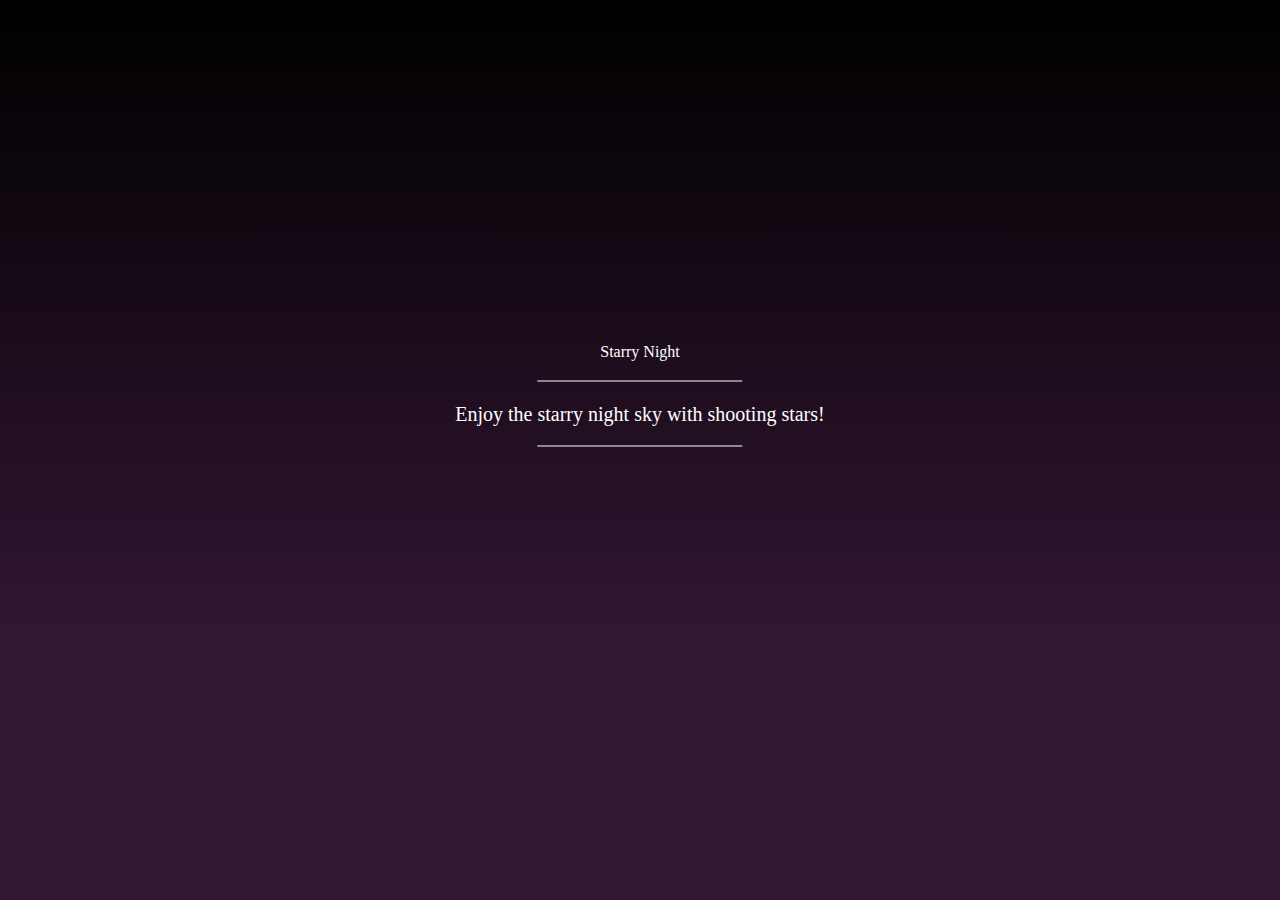
<file: test.html>
<!DOCTYPE html>
<html lang="en">
<head>
    <meta charset="UTF-8">
    <meta name="viewport" content="width=device-width, initial-scale=1.0">
    <title>Starry Night</title>
    <link rel="stylesheet" type="text/css" href="style/style.css">
</head>
<body>
    <div class="background"></div>
    <div class="content">
        <header>Starry Night</header>
        <hr class="hr">
        <div class="discription">Enjoy the starry night sky with shooting stars!</div>
        <hr class="hr">
        <!-- 导航等其他页面内容 -->
    </div>
    <script src="style/stars.js"></script>
</body>
</html>
</file>
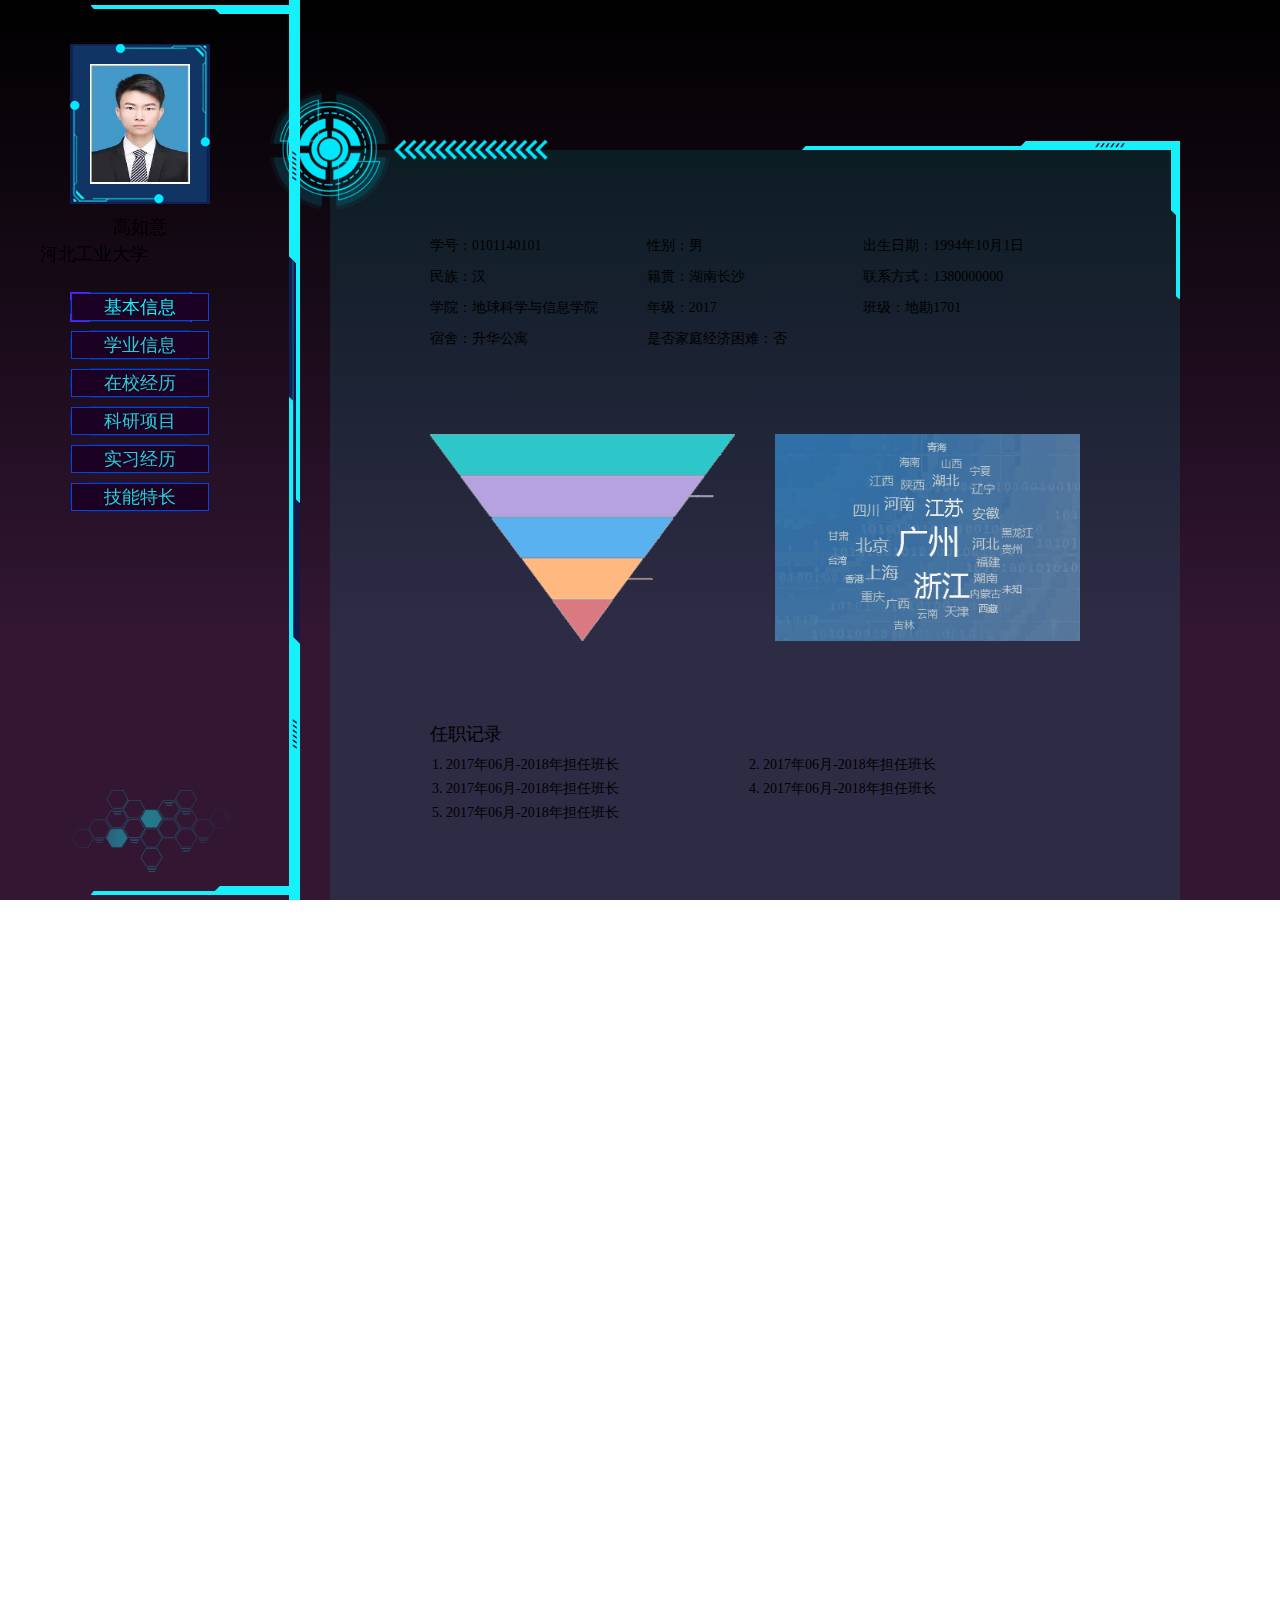
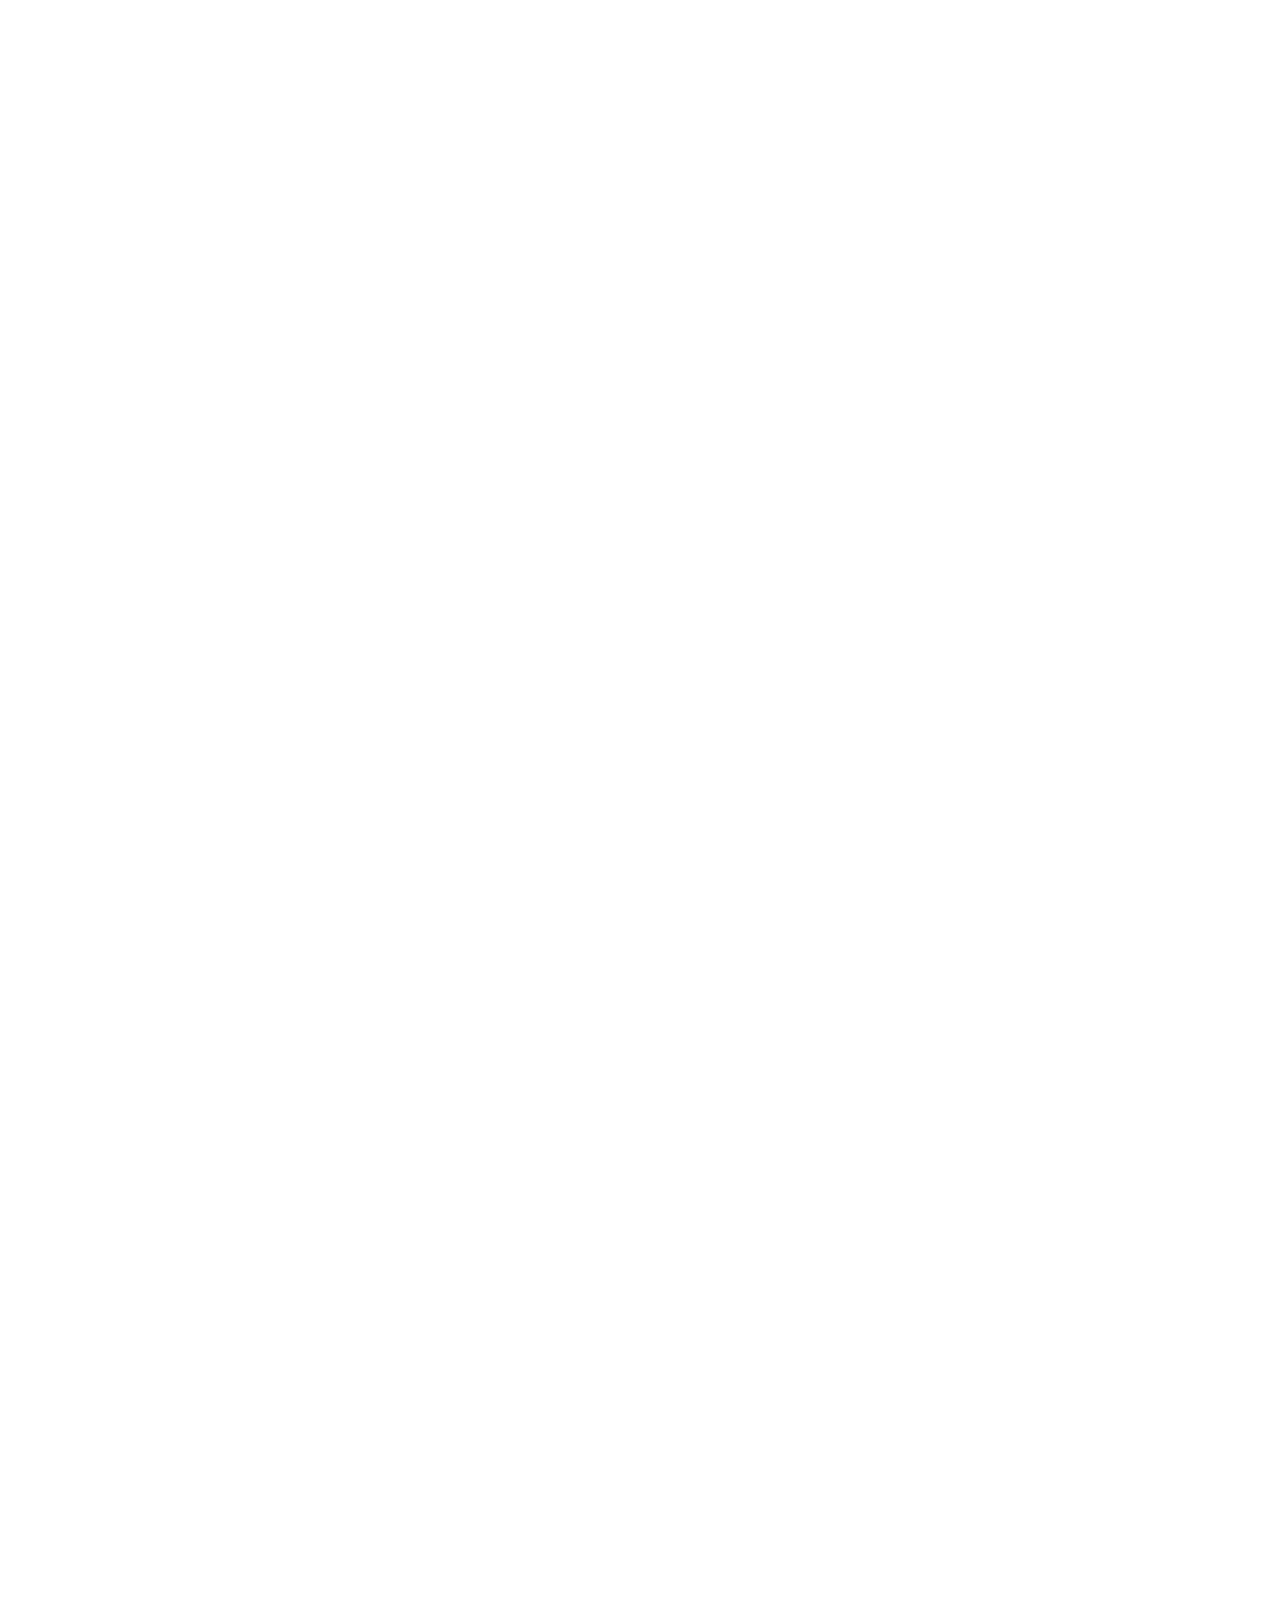
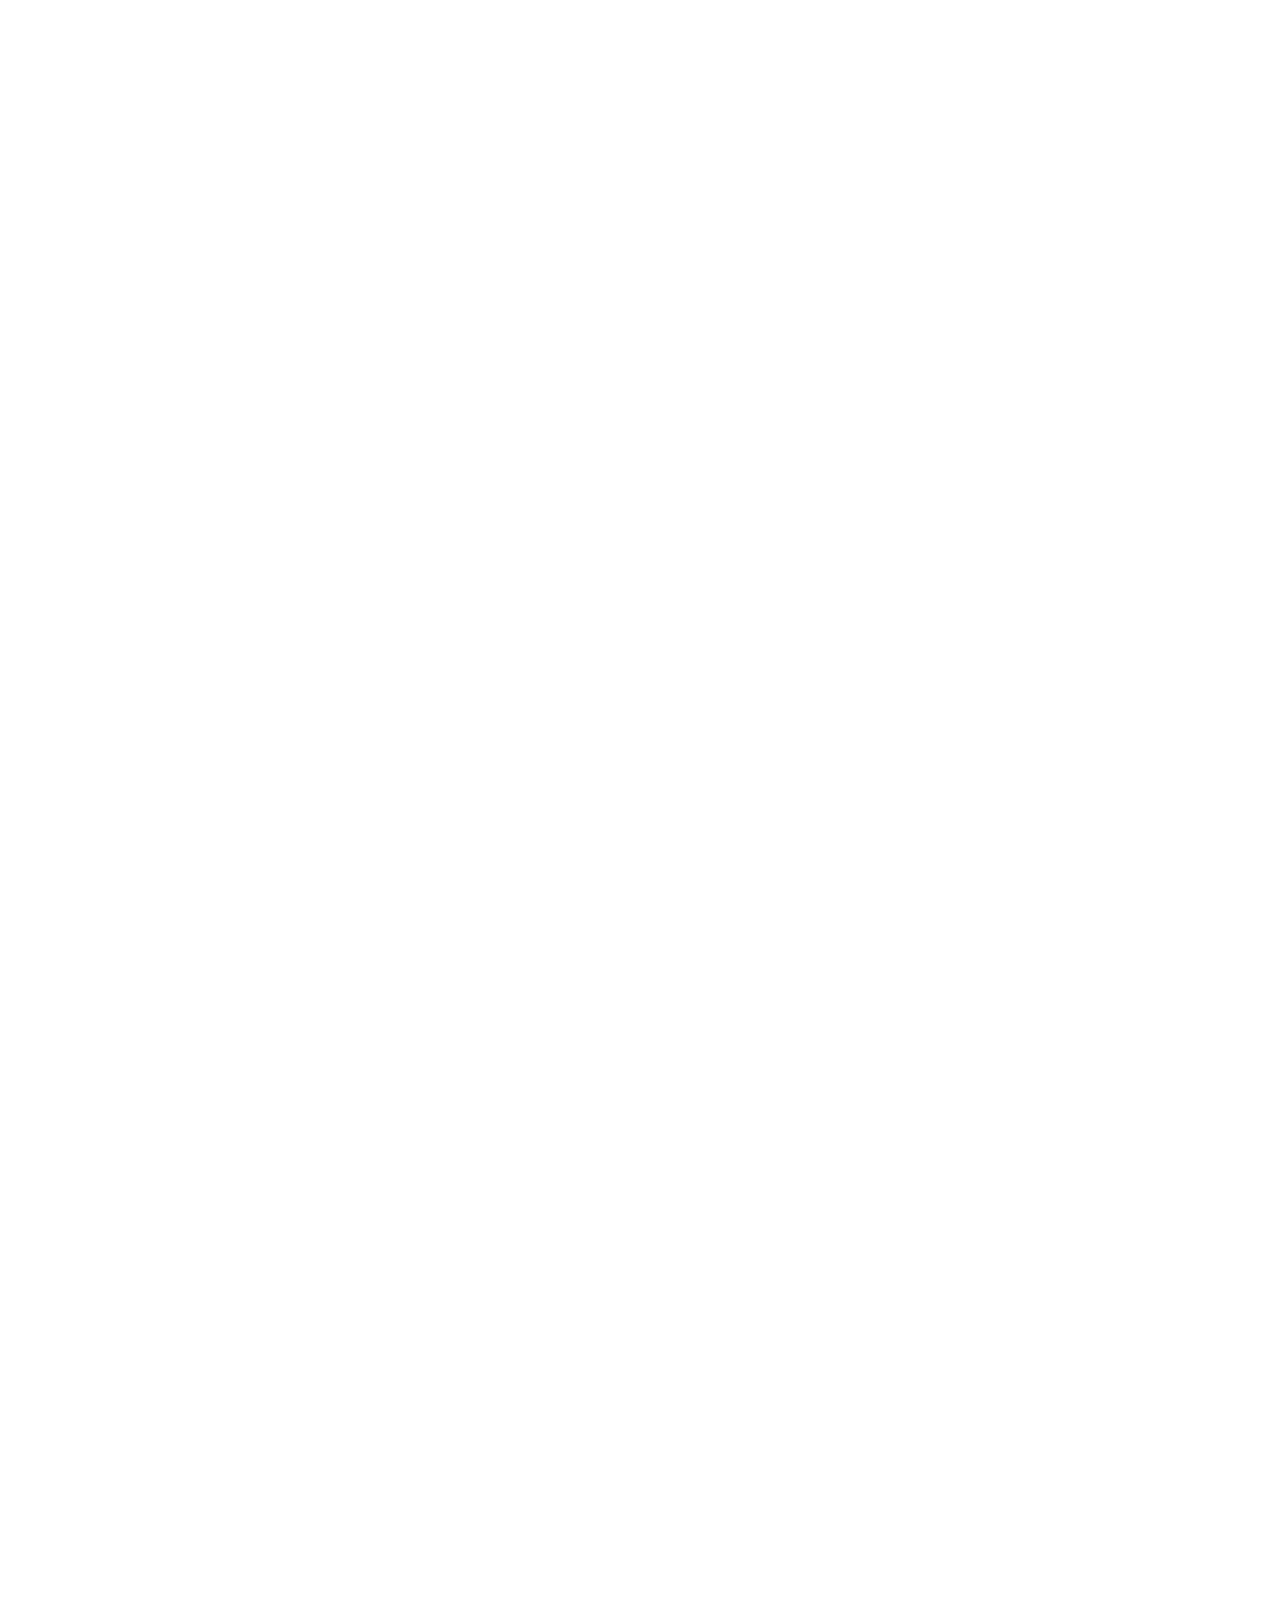
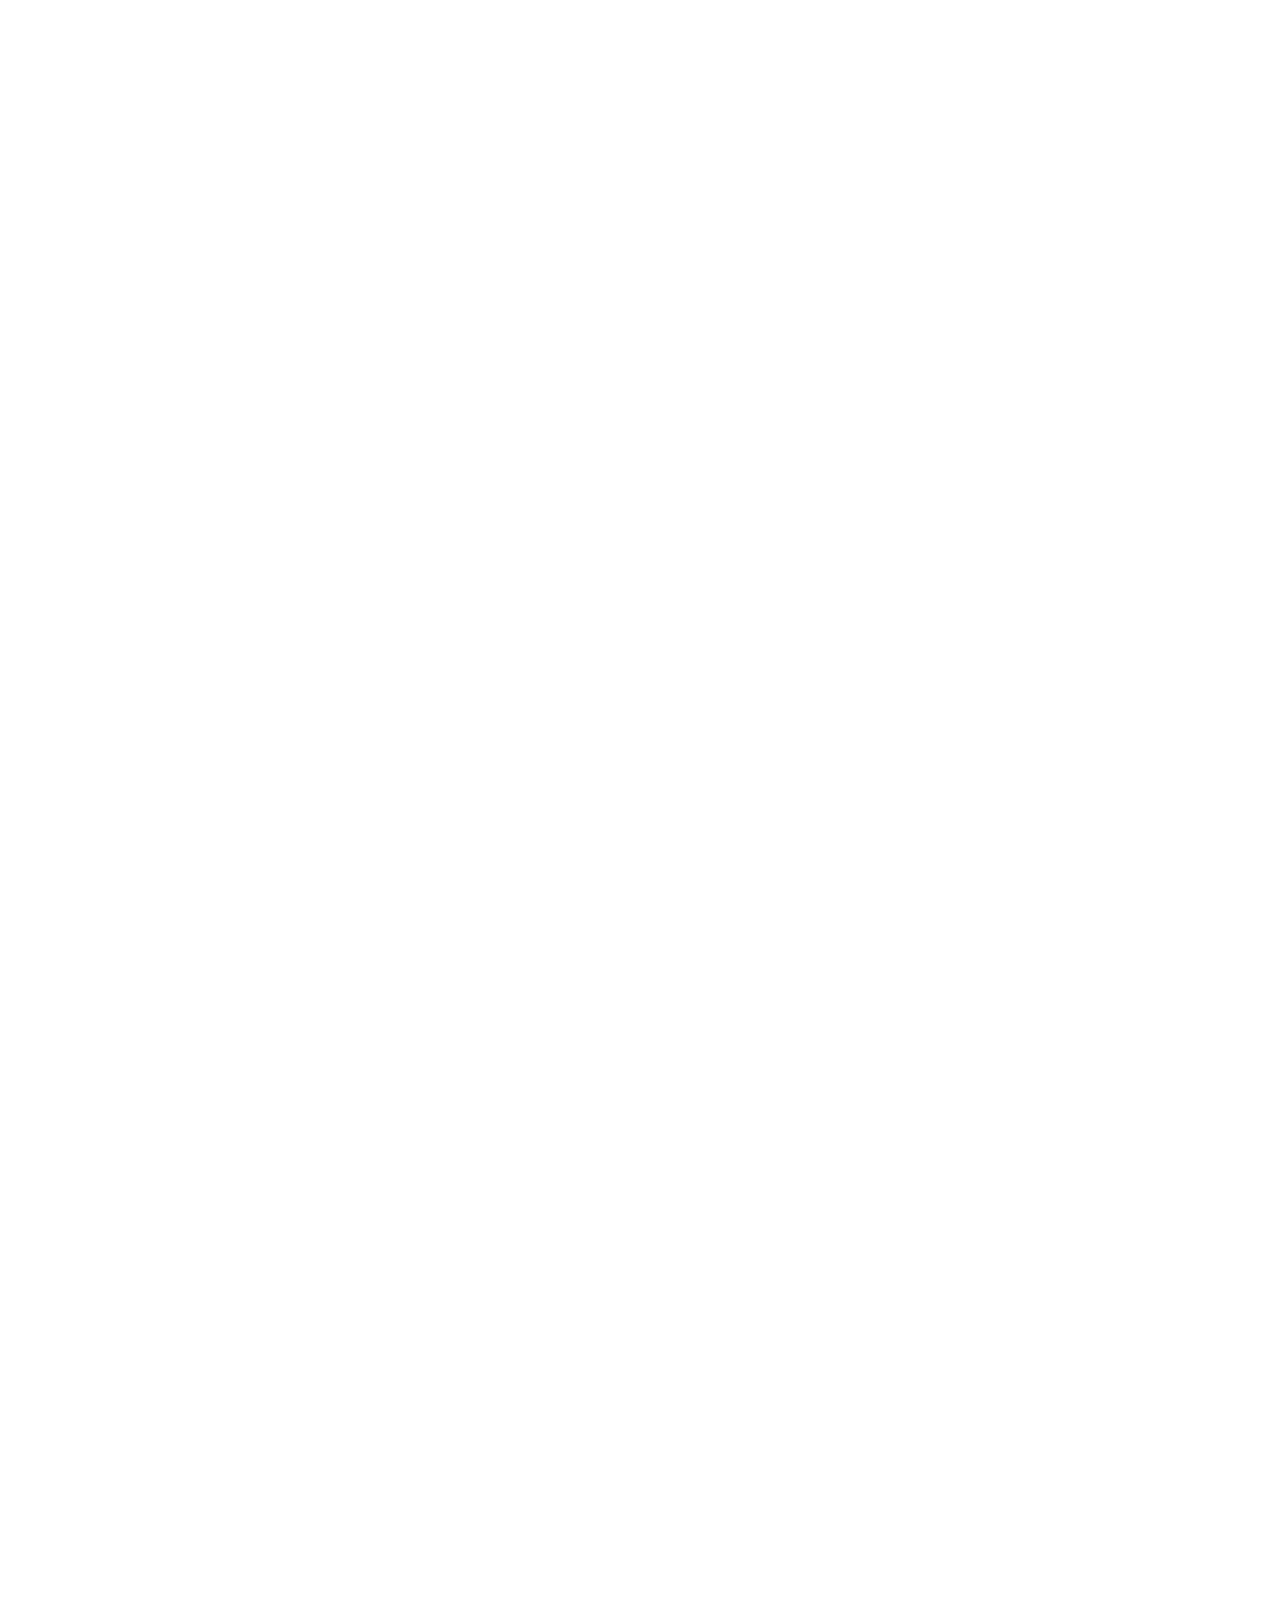
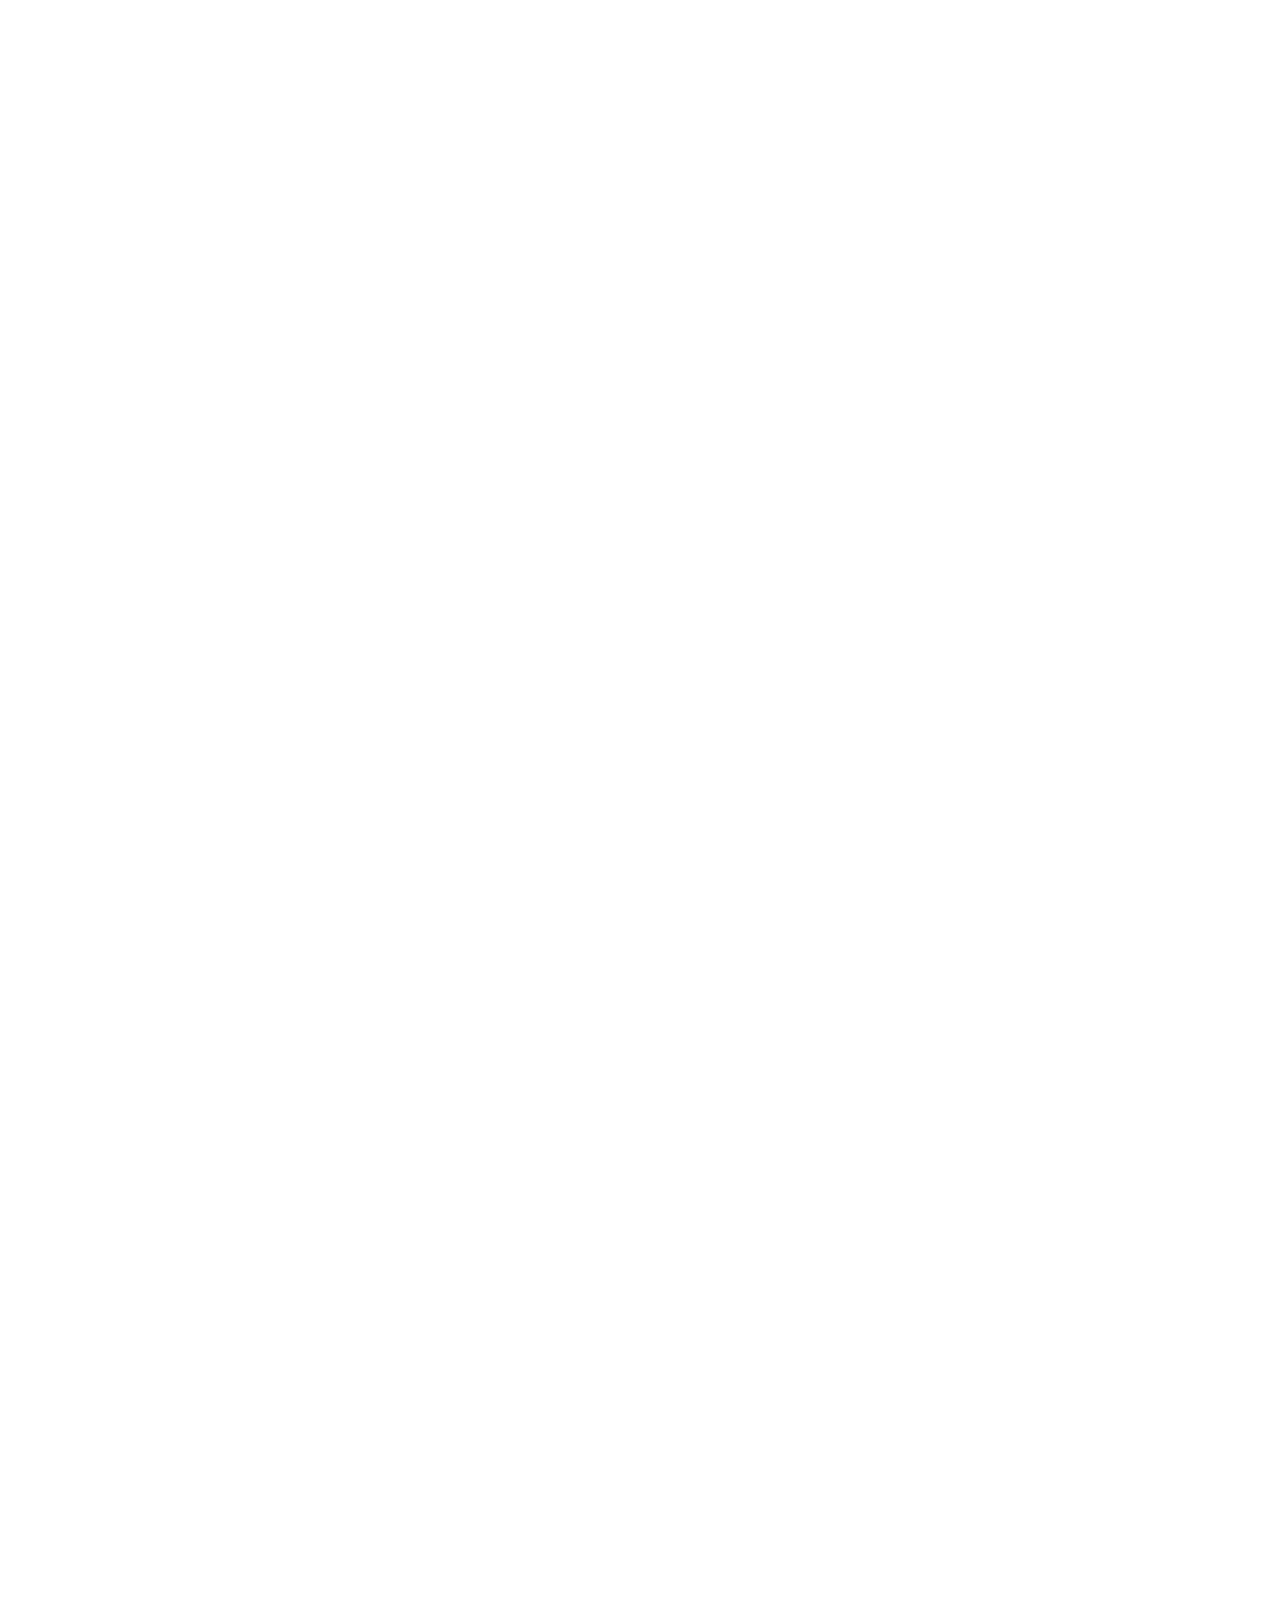
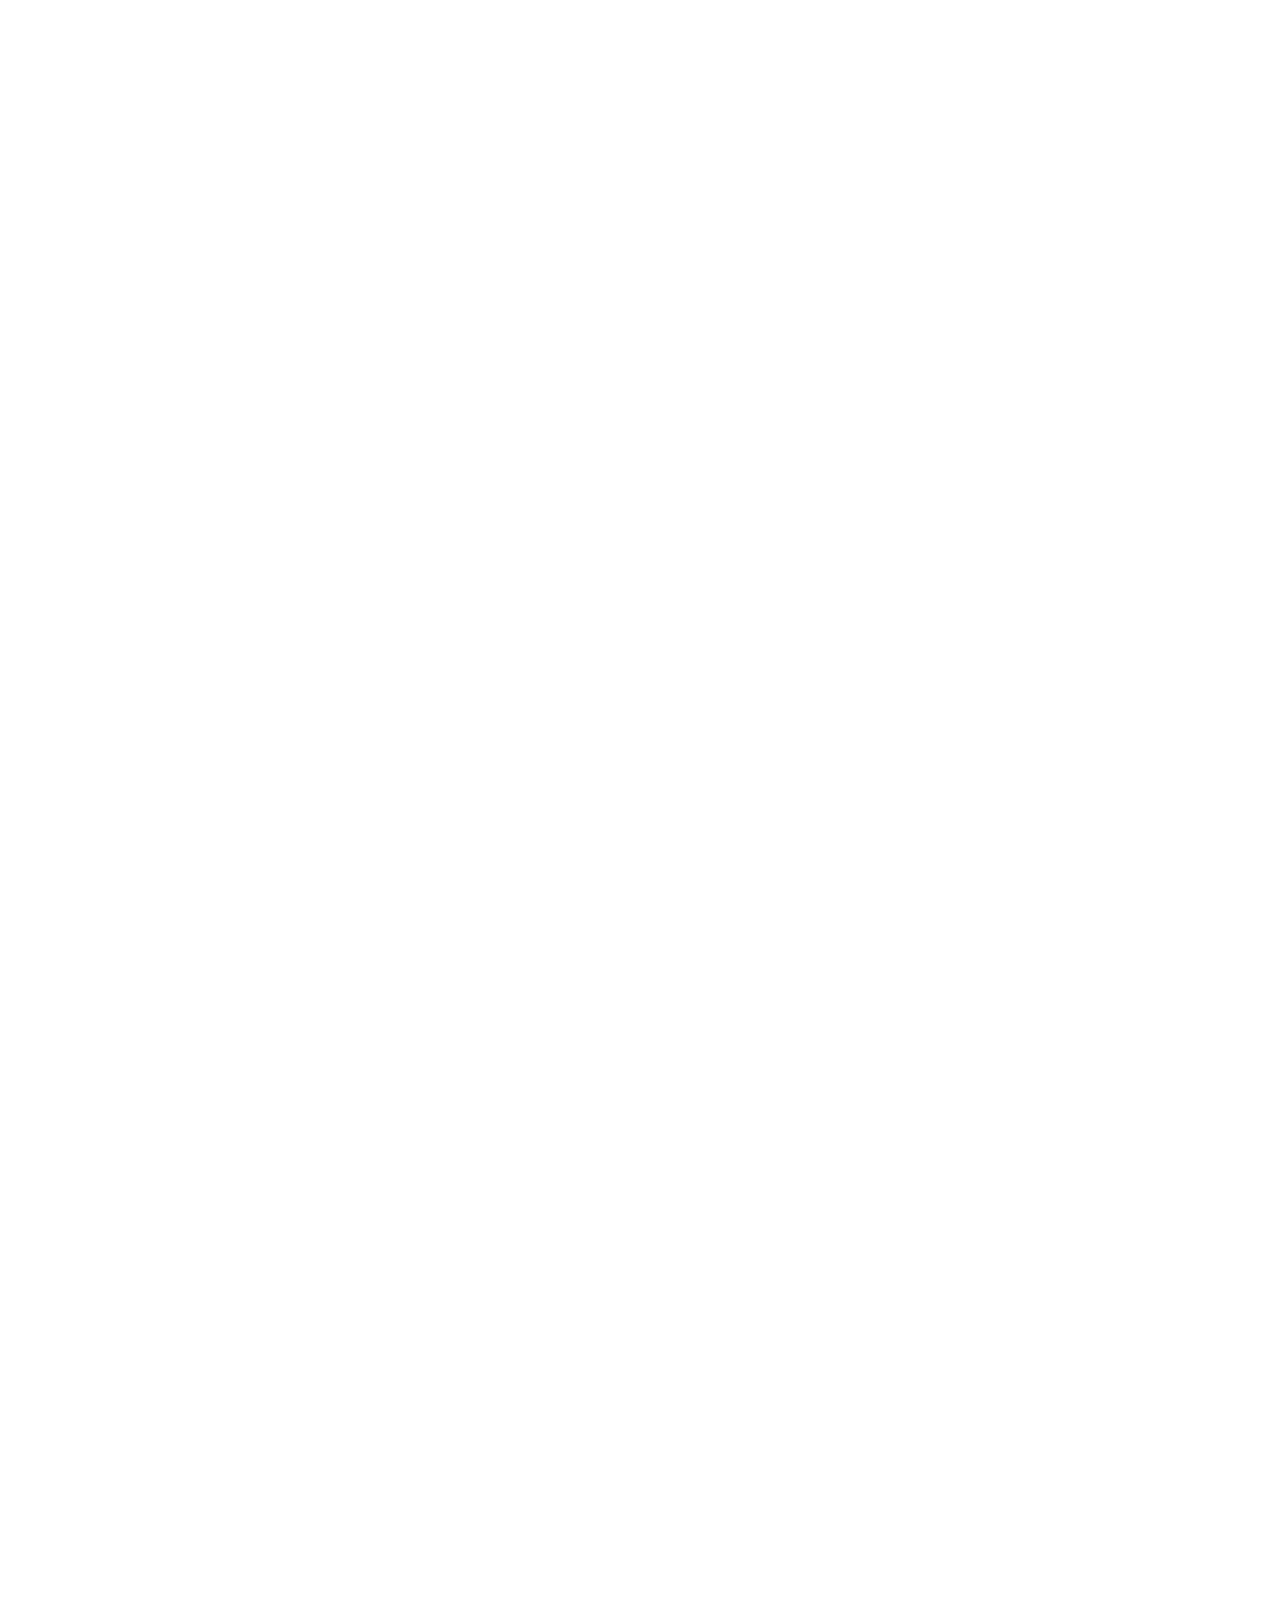
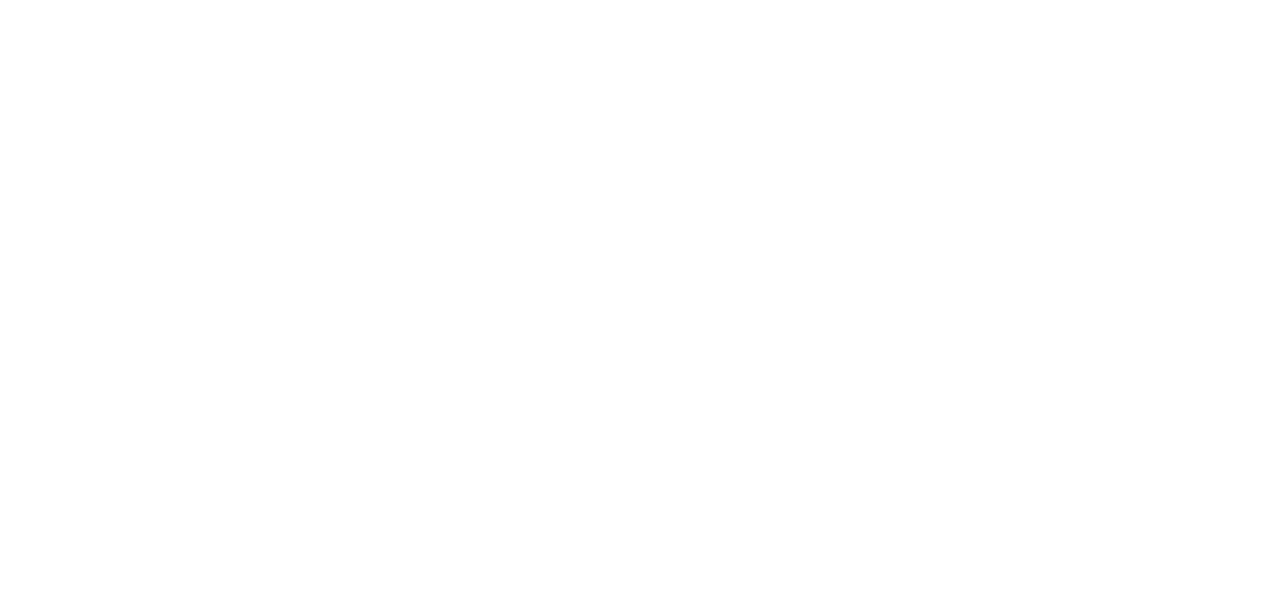
<file: html/demo.html>
﻿<!DOCTYPE html>
<html>
<head>
    <meta charset="UTF-8"/>
    <meta http-equiv="X-UA-Compatible" content="IE=edge,chrome=1">
    <meta name="viewport" content="width=device-width, initial-scale=1.0, maximum-scale=1.0, user-scalable=yes">
    <meta name="renderer" content="webkit">
    <title></title>
    <link rel="stylesheet" href="css/s+.css"/>
    <link rel="stylesheet" href="css/base.css"/>
    <link rel="stylesheet" type="text/css" href="../style/style.css">
    <link rel="stylesheet" href="../style/css" >
    <script src="js/html5shiv.js"></script>
    <script src="js/jquery.js"></script>
    <script src="js/s+.js"></script>
</head>
<body id="jbxx">
<!--<header><img src="images/img03.png"></header>-->
<header></header>
<aside class="sidebar">
    <div class="fl people">
        <p><img src="images/dome2.jpg"></p>
        <b>高如意</b>
        <em>河北工业大学</em>
    </div>
    <menu class="fl maxbox menu">
        <ul>
            <li><a class="cur" href="#jbxx"><b>基本信息</b><i>&nbsp;</i><em>&nbsp;</em></a></li>
            <li><a href="#xyxx"><b>学业信息</b><i>&nbsp;</i><em>&nbsp;</em></a></li>
            <li><a href="#sjgx"><b>在校经历</b><i>&nbsp;</i><em>&nbsp;</em></a></li>
            <li><a href="#xfsp"><b>科研项目</b><i>&nbsp;</i><em>&nbsp;</em></a></li>
            <li><a href="#xljk"><b>实习经历</b><i>&nbsp;</i><em>&nbsp;</em></a></li>
            <li><a href="#czfd"><b>技能特长</b><i>&nbsp;</i><em>&nbsp;</em></a></li>
        </ul>
    </menu>
    <div class="sidebar_line_top"><img src="images/img01.png"></div>
    <div class="sidebar_line_foot"><img src="images/img01.png"></div>
    <div class="sidebar_line_right">&nbsp;</div>
</aside>
<section class="fl mainbady">
    <!--基本信息-->
    <div class="fl info">
        <div class="decorate_left_top"><img src="images/img08.png"></div>
        <div class="decorate_left_top_two"><img src="images/img09.png"></div>
        <div class="decorate_left_foot"><img src="images/img07.png"></div>
        <div class="decorate_right_top"><img src="images/img07.png"></div>
        <div class="fl info_top">
            <p>学号：0101140101</p>
            <p>性别：男</p>
            <p>出生日期：1994年10月1日</p>
            <p>民族：汉</p>
            <p>籍贯：湖南长沙</p>
            <p>联系方式：1380000000</p>
            <p>学院：地球科学与信息学院</p>
            <p>年级：2017</p>
            <p>班级：地勘1701</p>
            <p>宿舍：升华公寓</p>
            <p>是否家庭经济困难：否</p>
        </div>
        <div class="fl column">
            <div class="fl two_column"><img src="images/01.png"></div>
            <div class="fr two_column column_bg"><img src="images/02.png"></div>
        </div>
        <h3 class="fl maxbox">任职记录</h3>
        <div class="fl maxbox info_list">
            <ol>
                <li>2017年06月-2018年担任班长</li>
                <li>2017年06月-2018年担任班长</li>
                <li>2017年06月-2018年担任班长</li>
                <li>2017年06月-2018年担任班长</li>
                <li>2017年06月-2018年担任班长</li>
            </ol>
        </div>
        <h3 class="fl maxbox">家庭成员</h3>
        <div class="fl maxbox infotab">
            <table class="tab" border="0" cellspacing="0" cellpadding="0">
                <tr>
                    <td>姓名</td>
                    <td>年龄</td>
                    <td>与学生关系</td>
                    <td>工作（学习）单位</td>
                    <td>职业</td>
                    <td>年收入（元）</td>
                    <td>健康情况</td>
                </tr>
                <tr>
                    <td>李某某</td>
                    <td>49</td>
                    <td>父亲</td>
                    <td>在家</td>
                    <td>务农</td>
                    <td>8000</td>
                    <td>一般</td>
                </tr>
                <tr>
                    <td>将琴</td>
                    <td>46</td>
                    <td>母亲</td>
                    <td>湖南喵喵科技网络有限公司</td>
                    <td>技术工程师</td>
                    <td>50000</td>
                    <td>一般</td>
                </tr>
            </table>
        </div>
    </div>
    <div class="footline"><img class="fr" src="images/img06.png"></div>
    <div class="fl space">
        <img class="fl" src="images/img04.png">
        <p class="fl">&nbsp;</p>
        <img class="fl right" src="images/img04.png">
    </div>
    <!--生活规律-->
    <div class="fl plate" id="shgl">
        <div class="decorate_left_foot"><img src="images/img07.png"></div>
        <div class="decorate_right_top"><img src="images/img07.png"></div>
        <div class="fl txtinfo">
            <span>晚归次数：1次</span>
            <span>图书馆次数：100次</span>
            <span>图书馆次数/金额：100次/3000元</span>
        </div>
        <div class="fl column">
            <div class="fl two_column"><img src="images/01.png"></div>
            <div class="fr two_column column_bg"><img src="images/02.png"></div>
        </div>
        <div class="fl space_line"></div>
        <div class="fl column"><img src="images/01.png"></div>

    </div>
    <div class="footline"><img class="fr" src="images/img06.png"></div>
    <div class="fl space">
        <img class="fl" src="images/img04.png">
        <p class="fl">&nbsp;</p>
        <img class="fl right" src="images/img04.png">
    </div>
    <!--学业信息-->
    <div class="fl plate" id="xyxx">
        <div class="decorate_left_foot"><img src="images/img07.png"></div>
        <div class="decorate_right_top"><img src="images/img07.png"></div>
        <div class="fl txtinfo">
            <span>评优共计120条</span>
            <span>论文5篇</span>
            <span>违纪0条</span>
        </div>
        <div class="fl timeline">
            <ul>
                <li class="bg_py">
                    <em>&nbsp;</em>
                    <i>&nbsp;</i>
                    <b>评优</b>
                    <div class="con">
                        <p>无论站在企业还是个人的角度上而言,年会的重头戏当属“年度优秀”的颁奖。这里与大家分享一下我公司的年度评优方案。</p>
                    </div>
                </li>
                <li class="bg_lw">
                    <em>&nbsp;</em>
                    <i>&nbsp;</i>
                    <b>论文</b>
                    <div class="con">
                        <p>无论站在企业还是个人的角度上而言,年会的重头戏当属“年度优秀”的颁奖。这里与大家分享一下我公司的年度评优方案。</p>
                        <p>无论站在企业还是个人的角度上而言,年会的重头戏当属“年度优秀”的颁奖。这里与大家分享一下我公司的年度评优方案。</p>
                        <p>无论站在企业还是个人的角度上而言,年会的重头戏当属“年度优秀”的颁奖。这里与大家分享一下我公司的年度评优方案。</p>
                    </div>
                </li>
                <li class="bg_wj">
                    <em>&nbsp;</em>
                    <i>&nbsp;</i>
                    <b>违纪</b>
                    <div class="con">
                        <p>无论站在企业还是个人的角度。</p>
                    </div>
                </li>
                <li class="bg_py">
                    <em>&nbsp;</em>
                    <i>&nbsp;</i>
                    <b>评优</b>
                    <div class="con">
                        <p>无论站在企业还是个人的角度上而言,年会的重头戏当属“年度优秀”的颁奖。这里与大家分享一下我公司的年度评优方案。</p>
                    </div>
                </li>
                <li class="bg_lw">
                    <em>&nbsp;</em>
                    <i>&nbsp;</i>
                    <b>论文</b>
                    <div class="con">
                        <p>无论站在企业还是个人的角度上而言,年会的重头戏当属“年度优秀”的颁奖。这里与大家分享一下我公司的年度评优方案。</p>
                        <p>无论站在企业还是个人的角度上而言,年会的重头戏当属“年度优秀”的颁奖。这里与大家分享一下我公司的年度评优方案。</p>
                        <p>无论站在企业还是个人的角度上而言,年会的重头戏当属“年度优秀”的颁奖。这里与大家分享一下我公司的年度评优方案。</p>
                    </div>
                </li>
                <li class="bg_wj">
                    <em>&nbsp;</em>
                    <i>&nbsp;</i>
                    <b>违纪</b>
                    <div class="con">
                        <p>无论站在企业还是个人的角度。</p>
                    </div>
                </li>
            </ul>
        </div>
        <div class="fl space_line"></div>
        <div class="fl column">
            <div class="fl two_column"><img src="images/01.png"></div>
            <div class="fr two_column"><img src="images/01.png"></div>
        </div>
    </div>
    <div class="footline"><img class="fr" src="images/img06.png"></div>
    <div class="fl space">
        <img class="fl" src="images/img04.png">
        <p class="fl">&nbsp;</p>
        <img class="fl right" src="images/img04.png">
    </div>
    <!--社交关系-->
    <div class="fl plate" id="sjgx">
        <div class="decorate_left_foot"><img src="images/img07.png"></div>
        <div class="decorate_right_top"><img src="images/img07.png"></div>
        <div class="fl column">
            <div class="fl two_column"><img src="images/01.png"></div>
            <div class="fr two_column">
                <table class="tab" border="0" cellspacing="0" cellpadding="0">
                    <tr>
                        <td>关系</td>
                        <td>姓名</td>
                        <td>联系方式</td>
                    </tr>
                    <tr>
                        <td>辅导员</td>
                        <td>李某某</td>
                        <td>13300004444</td>
                    </tr>
                    <tr>
                        <td>辅导员</td>
                        <td>李某某</td>
                        <td>13300004444</td>
                    </tr>
                    <tr>
                        <td>辅导员</td>
                        <td>李某某</td>
                        <td>13300004444</td>
                    </tr>
                    <tr>
                        <td>辅导员</td>
                        <td>李某某</td>
                        <td>13300004444</td>
                    </tr>
                    <tr>
                        <td>辅导员</td>
                        <td>李某某</td>
                        <td>13300004444</td>
                    </tr>
                    <tr>
                        <td>辅导员</td>
                        <td>李某某</td>
                        <td>13300004444</td>
                    </tr>
                </table>
            </div>
        </div>
    </div>
    <div class="footline"><img class="fr" src="images/img06.png"></div>
    <div class="fl space">
        <img class="fl" src="images/img04.png">
        <p class="fl">&nbsp;</p>
        <img class="fl right" src="images/img04.png">
    </div>
    <!--消费水平-->
    <div class="fl plate" id="xfsp">
        <div class="decorate_left_foot"><img src="images/img07.png"></div>
        <div class="decorate_right_top"><img src="images/img07.png"></div>
        <div class="fl column">
            <div class="fl two_column"><img src="images/01.png"></div>
            <div class="fr two_column"><img src="images/01.png"></div>
        </div>
        <div class="fl space_line"></div>
        <div class="fl column"><img src="images/01.png"></div>
    </div>
    <div class="footline"><img class="fr" src="images/img06.png"></div>
    <div class="fl space">
        <img class="fl" src="images/img04.png">
        <p class="fl">&nbsp;</p>
        <img class="fl right" src="images/img04.png">
    </div>
    <!--心理健康-->
    <div class="fl plate" id="xljk">
        <div class="decorate_left_foot"><img src="images/img07.png"></div>
        <div class="decorate_right_top"><img src="images/img07.png"></div>
        <div class="fl txtinfo">
            <span>咨询次数：0</span>
        </div>
        <div class="fl column">
            <div class="fl two_column"><img src="images/01.png"></div>
            <div class="fr two_column">
                <h4 class="fl maxbox tl font18 white">建议：</h4>
                <div class="fl maxbox tl">
                    该生无该生无心理问题倾向该生无心理问题倾向该生无心理问题倾向该生无心理问题倾向该生无心理问题倾向该生无心理问题倾向该生无心理问题倾向该生无心理问题倾向该生无心理问题倾向该生无心理问题倾向该生无心理问题倾向该生无心理问题倾向该生无心理问题倾向该生无心理问题倾向该生无心理问题倾向该生无心理问题倾向该生无心理问题倾向该生无心理问题倾向该生无心理问题倾向该生无心理问题倾向该生无心理问题倾向该生无心理问题倾向该生无心理问题倾向该生无心理问题倾向该生无心理问题倾向该生无心理问题倾向该生无心理问题倾向该生无心理问题倾向该生无心理问题倾向该生无心理问题倾向该生无心理问题倾向该生无心理问题倾向该生无心理问题倾向该生无心理问题倾向该生无心理问题倾向该生无心理问题倾向该生无心心理问题倾向
                </div>
            </div>
        </div>
    </div>
    <div class="footline"><img class="fr" src="images/img06.png"></div>
    <div class="fl space">
        <img class="fl" src="images/img04.png">
        <p class="fl">&nbsp;</p>
        <img class="fl right" src="images/img04.png">
    </div>
    <!--成长辅导-->
    <div class="fl plate" id="czfd">
        <div class="decorate_left_foot"><img src="images/img07.png"></div>
        <div class="decorate_right_top"><img src="images/img07.png"></div>
        <div class="fl txtinfo">
            <span>辅导次数：0</span>
        </div>
        <div class="fl column">
            <div class="fl two_column"><img src="images/01.png"></div>
            <div class="fr two_column"><img src="images/01.png"></div>
        </div>
    </div>
    <div class="footline"><img class="fr" src="images/img06.png"></div>
    <div class="fl space">
        <img class="fl" src="images/img04.png">
        <p class="fl">&nbsp;</p>
        <img class="fl right" src="images/img04.png">
    </div>
    <!--资助信息-->
    <div class="fl plate" id="zzxx">
        <div class="decorate_left_foot"><img src="images/img07.png"></div>
        <div class="decorate_right_top"><img src="images/img07.png"></div>
        <div class="fl column">
            <table class="tab" border="0" cellspacing="0" cellpadding="0">
                <tr>
                    <td>类型/名称</td>
                    <td>时间</td>
                    <td>金额</td>
                </tr>
                <tr>
                    <td>助学贷款</td>
                    <td>2016-02-13</td>
                    <td>10000元</td>
                </tr>
                <tr>
                    <td>助学贷款</td>
                    <td>2016-02-13</td>
                    <td>10000元</td>
                </tr>
            </table>
        </div>
    </div>
    <div class="footline"><img class="fr" src="images/img06.png"></div>
    <div class="fl space">
        <img class="fl" src="images/img04.png">
        <p class="fl">&nbsp;</p>
        <img class="fl right" src="images/img04.png">
    </div>
    <!--勤工助学-->
    <div class="fl plate" id="qgzx">
        <div class="decorate_left_foot"><img src="images/img07.png"></div>
        <div class="decorate_right_top"><img src="images/img07.png"></div>
        <div class="fl txtinfo">
            <span>累计参与岗位：6个</span>
            <span>累计工资：6000元</span>
        </div>
        <div class="fl column"><img src="images/01.png"></div>
    </div>
    <div class="footline"><img class="fr" src="images/img06.png"></div>
    <div class="fl space">
        <img class="fl" src="images/img04.png">
        <p class="fl">&nbsp;</p>
        <img class="fl right" src="images/img04.png">
    </div>
    <!--社会活动-->
    <div class="fl plate" id="shhd">
        <div class="decorate_left_foot"><img src="images/img07.png"></div>
        <div class="decorate_right_top"><img src="images/img07.png"></div>
        <div class="fl column">
            <div class="fl two_column"><img src="images/01.png"></div>
            <div class="fr two_column">
                <div class="fl maxbox shhd_list">
                    <ol>
                        <li>参与2018暑假实践活参与2018无该生无心理问题倾向该生无心理问题倾向该生无心理问题倾向该生无心理问题倾向该生无心理暑假实践活参与2018暑假实践活动</li>
                        <li>参与2018暑假实践活参与2018暑假实践活参与2018暑假实践活动</li>
                        <li>
                            参与2018暑假实践活参与2018无该生无心理问题倾向该生无心理问题倾向该生无心理问题倾向该生无心理问题倾向该生无心理无该生无心理问题倾向该生无心理问题倾向该生无心理问题倾向该生无心理问题倾向该生无心理暑假实践活参与2018暑假实践活动
                        </li>
                        <li>参与2018暑假实践活参与2018暑假实践活参与2018暑假实践活动</li>
                    </ol>
                </div>
                <h4 class="fl maxbox tl font18 white">总结：</h4>
                <div class="fl maxbox tl">该生无问题倾向该生无心理问题倾向该生无心理问题倾向该生无心理问题倾向该生无心理问题倾向该生无心理问无心心理问题倾向</div>
            </div>
        </div>
    </div>
    <div class="footline"><img class="fr" src="images/img06.png"></div>
    <div class="fl maxbox martop pdtop pdfoot marfoot">&nbsp;</div>
</section>
</body>
</html>
</file>
<file: style/style.css>
html, body {
	margin: 0;
	overflow: hidden;
	width: 100%;
	height: 100%;
	background: black;
	background: linear-gradient(to bottom, #000000 0%, #321632 70%);
	font-family:'Questrial','Noto Serif SC' ;
}

.filter {
	width: 100%;
	height: 100%;
	position: absolute;
	top: 0;
	left: 0;
	background: #ee5d5d;
	animation: colorChange 30s ease-in-out infinite;
	animation-fill-mode: both;
	mix-blend-mode: overlay;
}

@keyframes colorChange {
	0%, 100% {
		opacity: 0;
	}
	50% {
		opacity: .9;
	}
}

.landscape {
	position: absolute;
	bottom: 0px;
	left: 0;
	width: 100%;
	height: 100%;	
	background-image: url('../images/xkbg.png');
	background-size: 1000px 250px;
	background-repeat: repeat-x;
	background-position: center bottom;
}
.content{
	-moz-user-select: none;
-webkit-user-select: none;
-ms-user-select: none;
-khtml-user-select: none;
user-select: none;
	text-align: center;
	color: #fff;
    position: absolute;
    left: 50%;
    top: 45%;
	transform: translate(-50%,-50%);
	z-index:9999
}
.content .title{
	margin: 15px 0;
    font-size: 2.5em;
    letter-spacing: 4px;
    color: #faf9f9;
	font-family:'华文仿宋'
}
.content .hr{
	width: 50%;
	margin: 20px auto;
	border: none;
	border-top: 1px solid rgba(255, 255, 255, 1);
	height: 1px;
}
.content .discription{
    font-size: 20px;
    margin: 20px;
	font-family:'华文宋体'
}
.cover-navigation {
	margin: 30px;
}

nav {
    display: inline-block;
    position: relative;
}
.navigation {
    display: inline-block;
    position: relative;
    margin: 0;
    list-style-type: none;
}
.navigation__item {
    display: inline-block;
    line-height: 1em;
    padding: 1em 0;

}
.navigation__item a {
    position: relative;
    color: #FFF;
    opacity: .8;
	transition: all .3s;
	padding: 10px 20px;
    border: 1px solid #fff;
    border-radius: 20px;
    font-size: .9em;
    font-weight: bold;
    letter-spacing: 1px;
    text-shadow: none;
	-webkit-font-smoothing: antialiased;
	text-decoration: none;
	font-family: "Arial", sans-serif; /* 设置字体，使用备用字体以增强兼容性 */
	/*font-family: "Trebuchet MS", "Lucida Sans Unicode", "Lucida Grande", "Lucida Sans", Arial, sans-serif;*/
}
.navigation__item a:hover {
    color: #ec3c3c;
    background: #310344;
    border-color: #fd0631;
    opacity: 1;
    transition: all .3s;
}
ol, ul {
	list-style: none;
	margin: 0;
    padding: 0;
    border: 0;
    font-size: 100%;
    font: inherit;
    vertical-align: baseline;
}
.icp{
	margin: 20px;
}
.icpnum{
	color: #4114bb;
	text-decoration: none;
}

/* 流星样式 */
.shooting-star {
    width: 5px;
    height: 5px;
    background: #ee1e1e;
    position: absolute;
    animation: shootingStar 5s linear infinite;
}

/* 背景样式 */
.background {
    width: 100%;
    height: 100%;
    position: fixed;
    top: 0;
    left: 0;
    z-index: -1;
    background: linear-gradient(to bottom, #000000 0%, #212123 100%);
}
</file>
<file: html/css/s+.css>
@charset "utf-8";
/* ---------- sureserve 前端框架 ----------
*
* s+.css 重定义浏览器默认样式
* Created & Modified by yangfazhi
* Date modified 2018.01.16
*
*/

*{word-wrap:break-word;}
html,body{width:100%;height:100%;}
body{font:14px/1.5 'Microsoft YaHei',arial,tahoma,\5b8b\4f53,sans-serif;}
html,body,img,div,dl,dt,dd,ol,ul,li,input,p,h1,h2,h3,h4,h5,h6,form,textarea,span,menu{margin:0;padding:0;}
ul,ol{list-style:none;}
h1,h2,h3,h4,h5,h6,b{font-weight:normal;}
i,em,cite{font-style:normal;}
a{text-decoration:none;cursor:pointer;}
a:focus{outline:none;}

/*img*/
img{border:0;vertical-align:middle;max-width:100%;}
a img,img{-ms-interpolation-mode:bicubic;}

/*html5 reset*/
header,menu,nav,footer,section,article,aside,embed,datalist,command,details,summary,dialog,embed,fieldset,figure,source,figure,figcaption,legend,address{display:block;margin:0;padding:0}
time{display:inline}
audio,canvas,video{display:inline-block;}
legend{font-size:18px;border:0;}
fieldset{padding:8px 10px;margin:0 2px;border-width:0;border:1px solid #c0c0c0}

/*public*/
.maxbox{width:100%;}                    /*最大宽度*/
.hides{display:none;}                   /*隐藏*/
.songti{font-family:\5b8b\4f53;}        /*宋体*/
.fl{float:left;}                        /*左浮动*/
.fr{float:right;}                       /*右浮动*/
.tr{text-align:right;}                  /*右对齐*/
.tl{text-align:left;}                   /*左对齐*/
.tc{text-align:center;}                 /*居中对齐*/

/*form*/
input,button,select,textarea,input[type=button]{outline:none;}
input[type=button]{-webkit-appearance:none;}
input,button{overflow:visible;}
textarea{padding:2px;overflow:auto;vertical-align:top;resize:vertical;}
label{margin:0 5px 0 0;color:#666;vertical-align:sub;}   /*输入框绑定label属性*/
.phcolor{color: #6f9e3f;}         /*placeholder文本颜色*/

/*margin or padding*/
.martop{margin-top:10px;}
.marleft{margin-left:10px;}
.marright{margin-right:10px;}
.marfoot{margin-bottom:10px;}
.pdtop{padding-bottom:10px;}
.pdleft{padding-left:10px;}
.pdright{padding-right:10px;}
.pdfoot{padding-bottom:10px;}

/*color*/
.dark{color:#333;}
.gray{color:#999;}
.blue{color:#06f;}
.green{color:#090;}
.orange{color:#f90;}
.yellow{color:#ee0;}
.purple{color:#a020f0;}
.red{color:#f00;}
.white{color:#fff;}

/*a color*/
a.dark{color:#333;}
a.gray{color:#999;}
a.blue{color:#06c;}
a.red{color:#f00;}
a.green{color:#090;}
a.orange{color:#f90;}
a.dark:hover,a.blue:hover,a.red:hover,a.green:hover,a.orange:hover{border-bottom:1px solid;}

/*font-size*/
.font12{font-size:12px}
.font14{font-size:14px}
.font16{font-size:16px}
.font18{font-size:18px}
.font24{font-size:24px}
.font30{font-size:30px}
.font36{font-size:36px}
.font24,.font30,.font36{line-height:1;}

/*width*/
.w50{width:50px;}
.w100{width:100px;}
.w150{width:150px;}
.w200{width:200px;}
.w250{width:250px;}
.w300{width:300px;}
.w350{width:350px;}
.w400{width:400px;}
.w_98{width:98%;}

/*height*/
.h50{height:50px;}
.h100{height:100px;}
.h150{height:150px;}
.h200{height:200px;}
.h250{height:250px;}
.h300{height:300px;}
.h350{height:350px;}
.h400{height:400px;}

/*icon font*/
@font-face {font-family:"iconfont";
	src:url('../font/iconfont.eot?t=1478505415'); /*IE9*/
	src:url('../font/iconfont.eot?t=1478505415#iefix') format('embedded-opentype'), /*IE6-IE8*/
	url('../font/iconfont.svg?t=1478505415#iconfont') format('svg'), /*chrome, firefox*/
	url('../font/iconfont.ttf?t=1478505415') format('truetype'), /*chrome,firefox,opera,Safari,Android,iOS 4.2+*/
	url('../font/iconfont.woff?t=1478505415') format('woff'); /*iOS 4.1-*/
}
.iconfont{
	font-family:"iconfont"!important;font-style:normal;
	-webkit-font-smoothing:antialiased;
	-moz-osx-font-smoothing:grayscale;
	-webkit-text-stroke-width:0.2px;
	filter:progid:DXImageTransform.Microsoft.AlphaImageLoader(src=hIEfix.png,sizingMethod=crop);zoom:1;/*IE8,IE7*/
}
</file>
<file: html/css/base.css>
﻿@charset "utf-8";
/*body {*/
/*    !*background: url(../images/bg.jpg) no-repeat #121747 fixed;*!*/
/*    background-size: 100% 100%;*/
/*    color: #26ccd4;*/
/*    -webkit-font-smoothing: antialiased;*/
/*    -webkit-tap-highlight-color: rgba(0, 0, 0, 0);*/
/*}*/


/*html, body {*/
/*	margin: 0;*/
/*	overflow: hidden;*/
/*	width: 100%;*/
/*	height: 100%;*/
/*	background: black;*/
/*	background: linear-gradient(to bottom, #000000 0%, #321632 70%);*/
/*	font-family:'Questrial','Noto Serif SC' ;*/
/*}*/

/*.filter {*/
/*	width: 100%;*/
/*	height: 100%;*/
/*	position: absolute;*/
/*	top: 0;*/
/*	left: 0;*/
/*	background: #ee5d5d;*/
/*	animation: colorChange 30s ease-in-out infinite;*/
/*	animation-fill-mode: both;*/
/*	mix-blend-mode: overlay;*/
/*}*/

/*@keyframes colorChange {*/
/*	0%, 100% {*/
/*		opacity: 0;*/
/*	}*/
/*	50% {*/
/*		opacity: .9;*/
/*	}*/
/*}*/



a {
    color: #26ccd4;
}

a:hover {
    color: #15f0fa;
}

/*头部*/
/*header {*/
/*    position: fixed;*/
/*    left: 230px;*/
/*    top: 0;*/
/*    z-index: 80;*/
/*    width: calc(100% - 230px);*/
/*    height: 44px;*/
/*    border-bottom: 1px solid #dde9ea;*/
/*    text-align: center;*/
/*    filter: alpha(opacity=100 finishopacity=50 style=1 startx=0, starty=0, finishx=0, finishy=150) progid:DXImageTransform.Microsoft.gradient(startcolorstr='#111f53', endcolorstr='#05549c', gradientType=0);*/
/*    -ms-filter: alpha(opacity=100 finishopacity=50 style=1 startx=0, starty=0, finishx=0, finishy=150) progid:DXImageTransform.Microsoft.gradient(startcolorstr='#111f53', zzendcolorstr='#05549c', gradientType=0); !*IE8*!*/
/*    !*background: red; !* 一些不支持背景渐变的浏览器 *!*!*/
/*    background: -moz-linear-gradient(top, #111f53, rgb(156, 5, 65));*/
/*    background: -webkit-gradient(linear, 0 0, 0 bottom, from(#111f53), to(rgba(5, 84, 156, 1)));*/
/*    background: -o-linear-gradient(top, #111f53, rgba(5, 84, 156, 1));*/
/*}*/

/*左侧*/
.sidebar {
    position: fixed;
    width: 300px;
    height: 100%;
    background: url(../images/sidebar_bg.png) no-repeat center bottom;
    font-size: 18px;
    background-size: 180px auto;
    z-index: 100;
    /*display: flex;*/
/*align-items: center;*/

}

.people {
    margin: 40px 0 0 40px;
    width: 200px;
}

.people p {
    width: 250px;
    height: 160px;
    background: url(../images/people_bg.jpg) no-repeat;
    margin: 4px 30px;
    color: #0000FF;
    /*display: flex;*/
    align-items: center;

}

.people p img {
    margin: 20px 0 0 20px;
    width: 100px;
    height: 120px;
}

.people b {
    margin-top: 10px;
    display: block;
    text-align: center;

}

.menu {
    margin-top: 20px;
    text-align: center;

}

.menu li a {
    position: relative;
    float: left;
    padding: 1px;
    margin: 4px 70px;
    width: 120px;
    height: 28px;
    display: flex;
    align-items: center;
;

}

.menu li a.cur {
    background: #7415fa;
}

.menu li a b {
    position: absolute;
    left: 1px;
    top: 1px;
    float: left;
    z-index: 123;
    width: 136px;
    height: 26px;
    line-height: 26px;
    text-align: center;
    border: 1px solid #0a41e5;
    background: #1b0124;
}

.menu li a.cur b {
    /*background: #104a74;*/
    color: #15f0fa;
}

.menu li a em {
    position: absolute;
    left: 0;
    top: 8px;
    z-index: 121;
    width: 100%;
    height: 14px;
    background: #0f2053;
}

.menu li a i {
    position: absolute;
    left: 20px;
    top: 0;
    z-index: 122;
    width: 100px;
    height: 100%;
    background: #0f2053;
}

.sidebar_line_top {
    position: absolute;
    right: 0;
    top: -3px;
    transform: scale(1, -1);
}

.sidebar_line_foot {
    position: absolute;
    right: 0;
    bottom: -3px;
}

.sidebar_line_right {
    position: absolute;
    right: 0;
    top: 0;
    width: 11px;
    height: 100%;
    background: url(../images/img02.jpg) no-repeat left center #15f0fa;
}

/*表格*/
.tab {
    width: 100%;
    border: 1px solid #15f0fa;
    text-align: center;
    font-size: 12px;
    border-radius: 6px;
}

.tab td {
    padding: 10px;
    border-left: 0px solid #15f0fa;
    border-top: 1px solid #15f0fa;
    min-height: 12px;
    line-height: 12px;
}

.tab tr td:first-child {
    border-left: none;
}

.tab tr:first-child td {
    border-top: none;
}

/*主要内容*/
.mainbady {
    margin: 50px 0 0 230px;
    width: calc(100% - 230px);
}

.footline {
    margin-right: 100px;
}

.space {
    padding: 0 100px;
    margin: 80px 0 40px 0;
    width: calc(100% - 200px);
}

.space p {
    width: calc(100% - 600px);
    height: 50px;
    background: url(../images/img05.png);
}

.space .right {
    -moz-transform: scaleX(-1);
    -webkit-transform: scaleX(-1);
    -o-transform: scaleX(-1);
    transform: scaleX(-1);
    filter: FlipH; /*IE*/
}

.space_line {
    margin: 50px 100px;
    width: calc(100% - 200px);
    height: 1px;
    background: #000;
    opacity: .2;
}

.txtinfo {
    margin: 40px 100px;
    padding: 0 20px;
    width: calc(100% - 240px);
    text-align: center;
    height: 42px;
    line-height: 42px;
    border-radius: 42px;
    background-color: rgba(0, 0, 0, 0.3);
}

.txtinfo span {
    padding: 0 10px;
}

.plate, .plate_two {
    position: relative;
    padding: 40px 0;
    height: auto;
}

.plate {
    background-color: rgba(21, 240, 250, 0.1);
    margin: 50px 100px 20px 100px;
    width: calc(100% - 200px);
}

.plate_two {
    margin: 50px 0 20px 0;
    width: 100%;
}

.plate h3, .plate_two h3 {
    margin: 30px 0 0 100px;
    display: inline-block;
    font-size: 18px;
}

.info {
    position: relative;
    padding: 80px 0 100px 0;
    margin: 100px 100px 20px 100px;
    width: calc(100% - 200px);
    height: auto;
    background-color: rgba(21, 240, 250, 0.1);
}

.info h3 {
    margin: 30px 0 0 100px;
    display: inline-block;
    font-size: 18px;
}

.info_top {
    margin: 0 100px;
    padding: 0 0 30px 0;
    width: calc(100% - 200px);
}

.info_top p {
    float: left;
    padding: 5px 0;
    width: calc(100% / 3);
}

.info_list {
    margin-bottom: 50px;
}

.info_list ol {
    margin: 0 100px 0 116px;
    width: calc(100% - 216px);
    list-style-type: decimal;
}

.info_list li {
    float: left;
    margin-top: 10px;
    width: calc(100% / 2);
    line-height: 1;
}

.infotab {
    margin: 10px 100px 0 100px;
    width: calc(100% - 200px);
}

.zzxx_tab {
    margin: 30px 100px 50px 100px;
    width: calc(100% - 200px);
}

.column {
    margin: 50px 100px;
    width: calc(100% - 200px);
}

.two_column {
    width: 47%;
    text-align: center;
}

.column_bg {
    background-color: rgba(255, 255, 255, 0.2);
    border-radius: 10px;
}

.shhd_list {
    margin-bottom: 20px;
    text-align: left;
    border-bottom: 1px solid rgba(0, 0, 0, 0.2);
}

.shhd_list ol {
    margin: 0 0 0 16px;
    width: calc(100% - 16px);
    list-style-type: decimal;
}

.shhd_list li {
    padding-bottom: 20px;
}

/*时间抽*/
.timeline {
    margin: 50px 100px;
    width: calc(100% - 200px);
}

.timeline li {
    position: relative;
    clear: both;
}

.timeline li:nth-child(odd) {
    float: left;
    width: calc(50% - 90px - 1px);
    padding-right: 90px;
    border-right: 1px dotted rgba(0, 0, 0, .4);
}

.timeline li:nth-child(even) {
    float: right;
    width: calc(50% - 90px);
    padding-left: 90px;
    border-left: 1px dotted rgba(0, 0, 0, .4);
}

.timeline li:nth-child(odd).bg_py {
    background: url(../images/img10.png) no-repeat right top;
    background-size: 90px 100%;
}

.timeline li:nth-child(odd).bg_lw {
    background: url(../images/img11.png) no-repeat right top;
    background-size: 90px 100%;
}

.timeline li:nth-child(odd).bg_wj {
    background: url(../images/img12.png) no-repeat right top;
    background-size: 90px 100%;
}

.timeline li:nth-child(even).bg_py {
    background: url(../images/img10.png) no-repeat 30px 0;
    background-size: 90px 100%;
}

.timeline li:nth-child(even).bg_lw {
    background: url(../images/img11.png) no-repeat 30px 0;
    background-size: 90px 100%;
}

.timeline li:nth-child(even).bg_wj {
    background: url(../images/img12.png) no-repeat 30px 0;
    background-size: 90px 100%;
}

.timeline em {
    position: absolute;
    top: 50%;
    width: 12px;
    height: 12px;
    margin-top: -6px;
    background: #fff;
    opacity: .6;
    border-radius: 100%;
}

.timeline li:nth-child(odd) em {
    right: -6px;
}

.timeline li:nth-child(even) em {
    left: -6px;
}

.timeline i {
    position: absolute;
    top: 50%;
    margin-top: -16px;
    width: 0;
    height: 0;
    border-width: 16px;
    border-style: solid;
}

.timeline li:nth-child(odd).bg_py i {
    right: -2px;
    border-color: transparent transparent transparent rgba(231, 126, 34, .5);
}

.timeline li:nth-child(odd).bg_lw i {
    right: -2px;
    border-color: transparent transparent transparent rgba(97, 176, 48, .5);
}

.timeline li:nth-child(odd).bg_wj i {
    right: -2px;
    border-color: transparent transparent transparent rgba(71, 191, 228, .5);
}

.timeline li:nth-child(even).bg_py i {
    left: -2px;
    border-color: transparent rgba(231, 126, 34, .5) transparent transparent;
}

.timeline li:nth-child(even).bg_lw i {
    left: -2px;
    border-color: transparent rgba(97, 176, 48, .5) transparent transparent;
}

.timeline li:nth-child(even).bg_wj i {
    left: -2px;
    border-color: transparent rgba(71, 191, 228, .5) transparent transparent;
}

.timeline b {
    position: absolute;
    top: 50%;
    margin-top: -12px;
    width: 60px;
    height: 24px;
    line-height: 24px;
    text-align: center;
    color: #fff;
}

.timeline li:nth-child(odd) b {
    right: 30px;
}

.timeline li:nth-child(even) b {
    left: 30px;
}

.timeline .con {
    padding: 10px 20px;
    background-color: rgba(255, 255, 255, .1);
}

.timeline .con p {
    padding: 5px 0;
}

.timeline li:nth-child(odd) .con {
    border-radius: 10px 0 0 10px;
}

.timeline li:nth-child(even) .con {
    border-radius: 0 10px 10px 0;
}

/*装饰*/
.decorate_left_top {
    position: absolute;
    left: -60px;
    top: -60px;
}

.decorate_left_top img {
    width: 120px;
}

.decorate_left_top_two {
    position: absolute;
    left: 60px;
    top: -13px;
}

.decorate_left_top_two img {
    width: 160px;
}

.decorate_left_foot {
    position: absolute;
    left: 0;
    bottom: -9px;
}

.decorate_right_top {
    position: absolute;
    right: 0;
    top: -9px;
    transform: rotate(180deg);
    -ms-transform: rotate(180deg); /* IE 9 */
    -moz-transform: rotate(180deg); /* Firefox */
    -webkit-transform: rotate(180deg); /* Safari 和 Chrome */
    -o-transform: rotate(180deg); /* Opera */
}


/*-----动画效果-左侧导航鼠标经过背景显示效果-----*/
.menu li a b::before {
    content: '';
    position: absolute;
    top: 0;
    left: 0;
    width: 100%;
    height: 100%;
    background: #104a74;
    z-index: -1;
    opacity: 0;
    -webkit-transform: scale3d(0.3, 1, 1);
    transform: scale3d(0.3, 1, 1);
    -webkit-transition: -webkit-transform 0.8s, opacity 0.8s;
    transition: transform 0.8s, opacity 0.8s;
    -webkit-transition-timing-function: cubic-bezier(0.2, 1, 0.3, 1);
    transition-timing-function: cubic-bezier(0.2, 1, 0.3, 1);
}

.menu li a b:hover::before {
    opacity: 1;
    -webkit-transform: translate3d(0, 0, 0);
    transform: translate3d(0, 0, 0);
}
</file>
